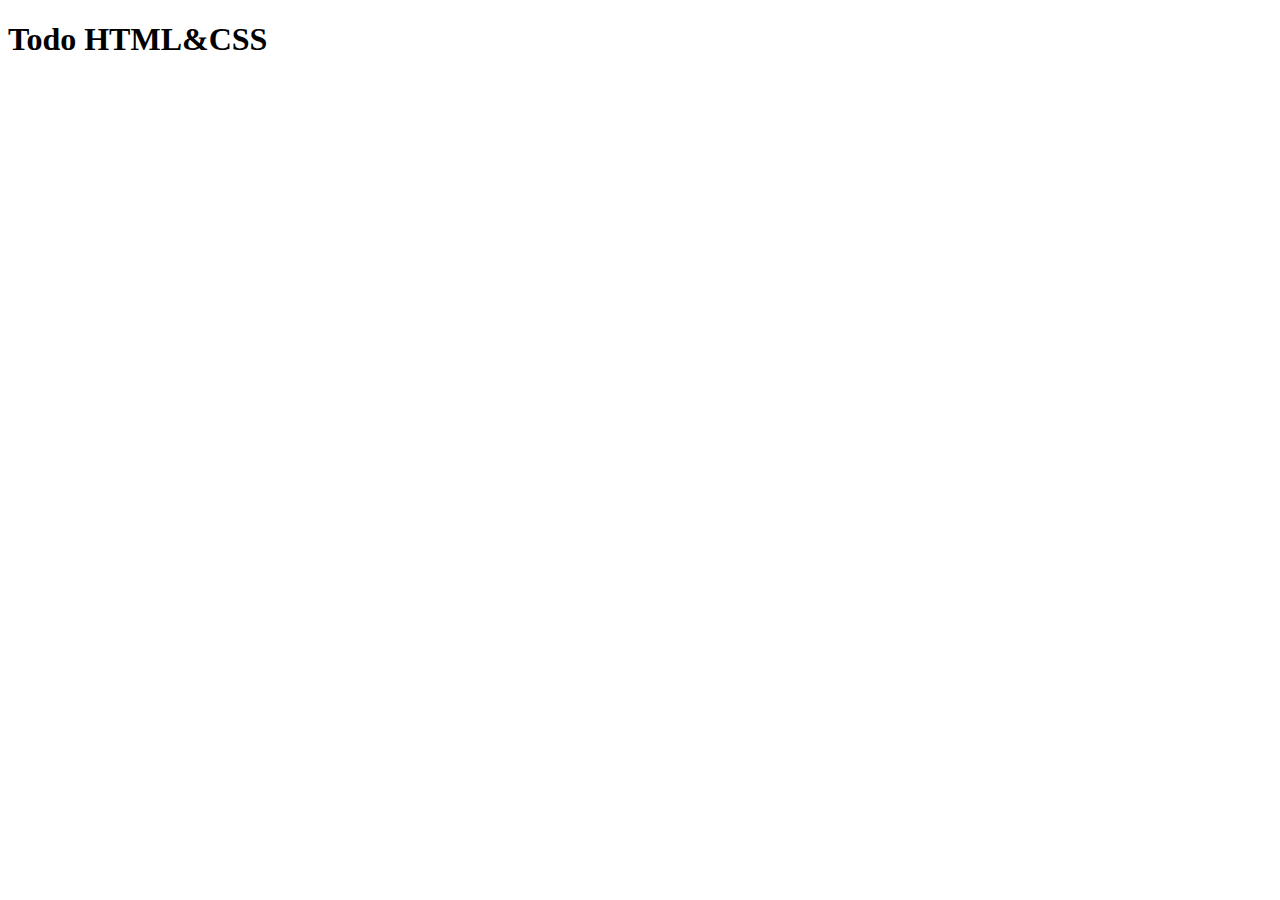
<file: proyecto_paralelo/index.html>
<!DOCTYPE html>
<html lang="es">
<head>
    <meta charset="UTF-8">
    <meta name="viewport" content="width=device-width, initial-scale=1.0">
    <title>Todo</title>
    <link href="https://cdn.jsdelivr.net/npm/bootstrap@5.3.8/dist/css/bootstrap.min.css" rel="stylesheet" integrity="sha384-sRIl4kxILFvY47J16cr9ZwB07vP4J8+LH7qKQnuqkuIAvNWLzeN8tE5YBujZqJLB" crossorigin="anonymous">
</head>
<body>
    <h1>Todo HTML&CSS</h1>
    <script src="https://cdn.jsdelivr.net/npm/bootstrap@5.3.8/dist/js/bootstrap.bundle.min.js" integrity="sha384-FKyoEForCGlyvwx9Hj09JcYn3nv7wiPVlz7YYwJrWVcXK/BmnVDxM+D2scQbITxI" crossorigin="anonymous"></script>
</body>
</html>
</file>
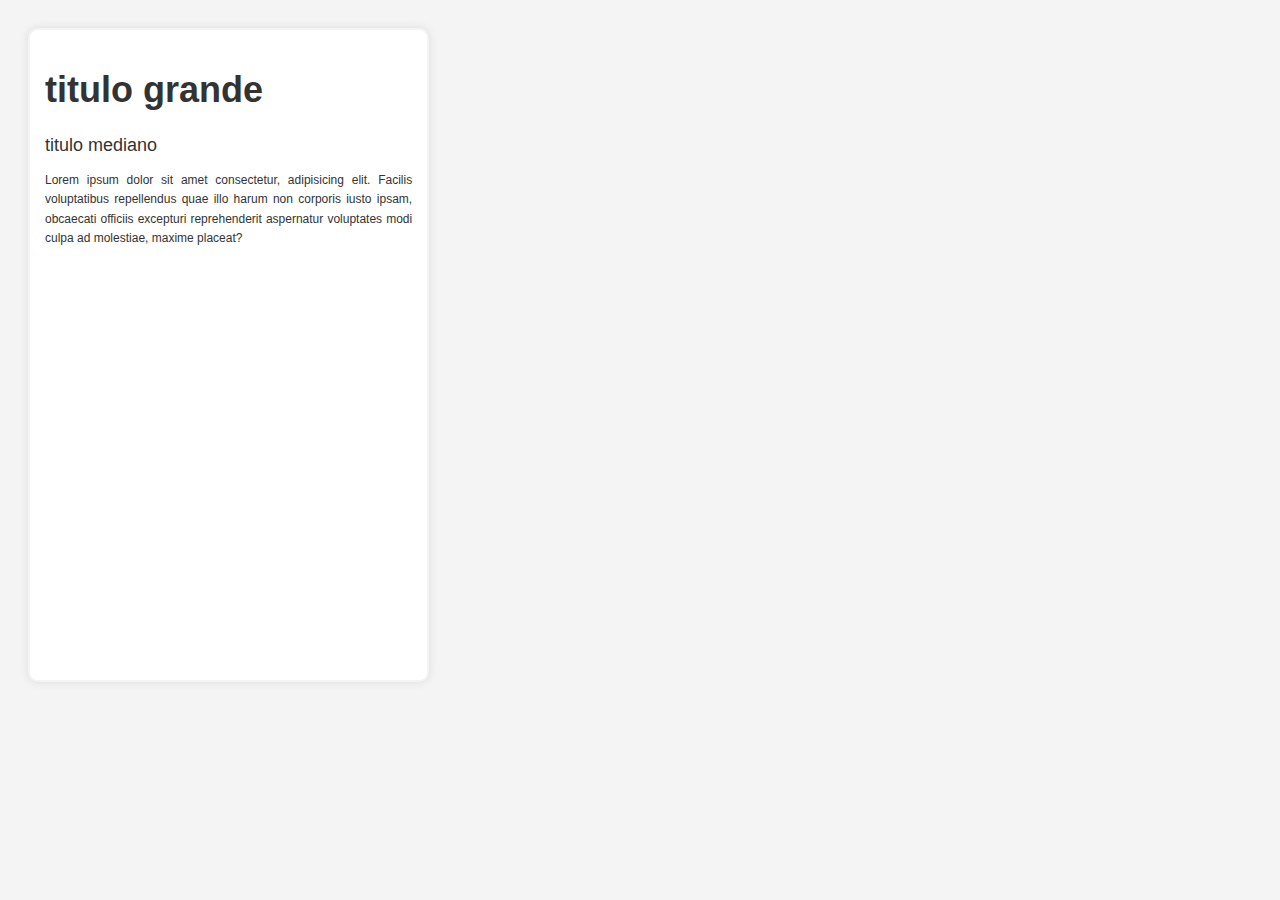
<file: portfolio/fuentes.html>
<!DOCTYPE html>
<html lang="en">
    <head>
        <meta charset="UTF-8">
        <meta name="viewport" content="width=device-width, initial-scale=1.0">
        <title>Ejemplo fuentes</title>
        <style>
            body {
                font-family: Verdana, Geneva, Tahoma, sans-serif;
                background-color: #f4f4f4;
                color: #333;
                padding: 20px;
            }
            div{
                background-color: white;
                width: 30%;
                height: 620px;
                padding: 15px;
                border-radius: 5px;
                box-shadow: 0 0 10px rgba(0, 0, 0, 0.1);
                font-size: 12px;
                border: 2px solid #f4f4f4;
                border-radius: 10px;
            }
            h1 {
                font-size: 36px;
            }
            h2 {
                font-weight: 200;
            }
            p {
                line-height: 1.6;
                text-align: justify;
            }
        </style>
    </head>
    <body>
        <div>
            <h1>titulo grande</h1>
            <h2>titulo mediano</h2>
            <p>Lorem ipsum dolor sit amet consectetur, adipisicing elit. Facilis voluptatibus repellendus quae illo harum non corporis iusto ipsam, obcaecati officiis excepturi reprehenderit aspernatur voluptates modi culpa ad molestiae, maxime placeat?</p>
        </div>
        
    </body>
    </html>
</file>
